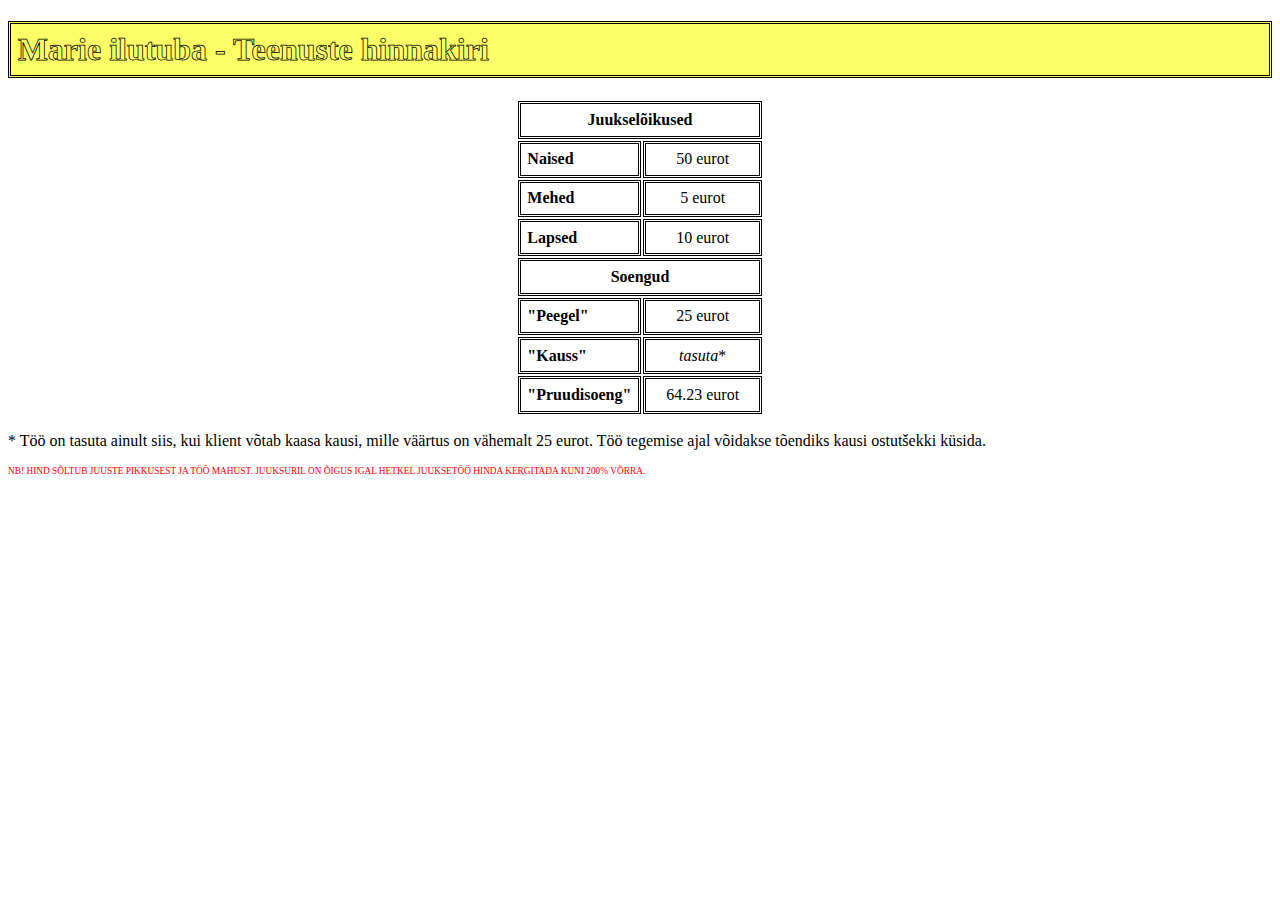
<file: hinnakiri.html>
<!DOCTYPE html>
<html lang="en">
<head>
    <meta charset="UTF-8">
    <title>Hinnakiri</title>
	<link rel ="stylesheet" href="res/css/hinnastyle.css" />
</head>
<body>
    <h1> Marie ilutuba - Teenuste hinnakiri </h1>
	<table>
		<tr>
			<th colspan = 2> Juukselõikused </th>
		</tr>
		<tr>
			<td> Naised </td>
			<td> 50 eurot </td>
		</tr>
		<tr>
			<td> Mehed </td>
			<td> 5 eurot </td>
		</tr>
		<tr>
			<td> Lapsed </td>
			<td> 10 eurot </td>
		</tr>
		<tr>
			<th colspan = 2> Soengud </th>
		</tr>
		<tr>
			<td> "Peegel" </td>
			<td> 25 eurot </td>
		</tr>
		<tr>
			<td> "Kauss" </td>
			<td> <i>tasuta</i>* </td>
		</tr>
		<tr>
			<td> "Pruudisoeng" </td>
			<td> 64.23 eurot </td>
		</tr>
	</table>
	<p> * Töö on tasuta ainult siis, kui klient võtab kaasa kausi, mille väärtus on vähemalt
		25 eurot. Töö tegemise ajal võidakse tõendiks kausi ostutšekki küsida.
	<p> NB! HIND SÕLTUB JUUSTE PIKKUSEST JA TÖÖ MAHUST. JUUKSURIL ON 
		ÕIGUS IGAL HETKEL JUUKSETÖÖ HINDA KERGITADA KUNI 200% VÕRRA.</p>
</body>
</html>
</file>
<file: res/css/hinnastyle.css>
body {
	background-image: url("https://www.freecodecamp.org/news/content/images/size/w600/2021/06/w-qjCHPZbeXCQ-unsplash.jpg");
	background-repeat: no-repeat;
	background-size: cover;
}

td, th {
	border: 3px double black;
	padding: 5pt;
	width: 100px;
	font-weight: bold;
}

table {
	margin-left: auto;
	margin-right: auto;
}

td + td {
	text-align: center;
	font-weight: normal;
}

h1 {
	background-color: #fcff66;
	padding: 5pt;
	border: 3px double black;
	-webkit-text-stroke: 0.75px #000;
	-webkit-text-fill-color: transparent;
}

p + p {
	color: red;
	font-size: 7pt;
}
</file>
